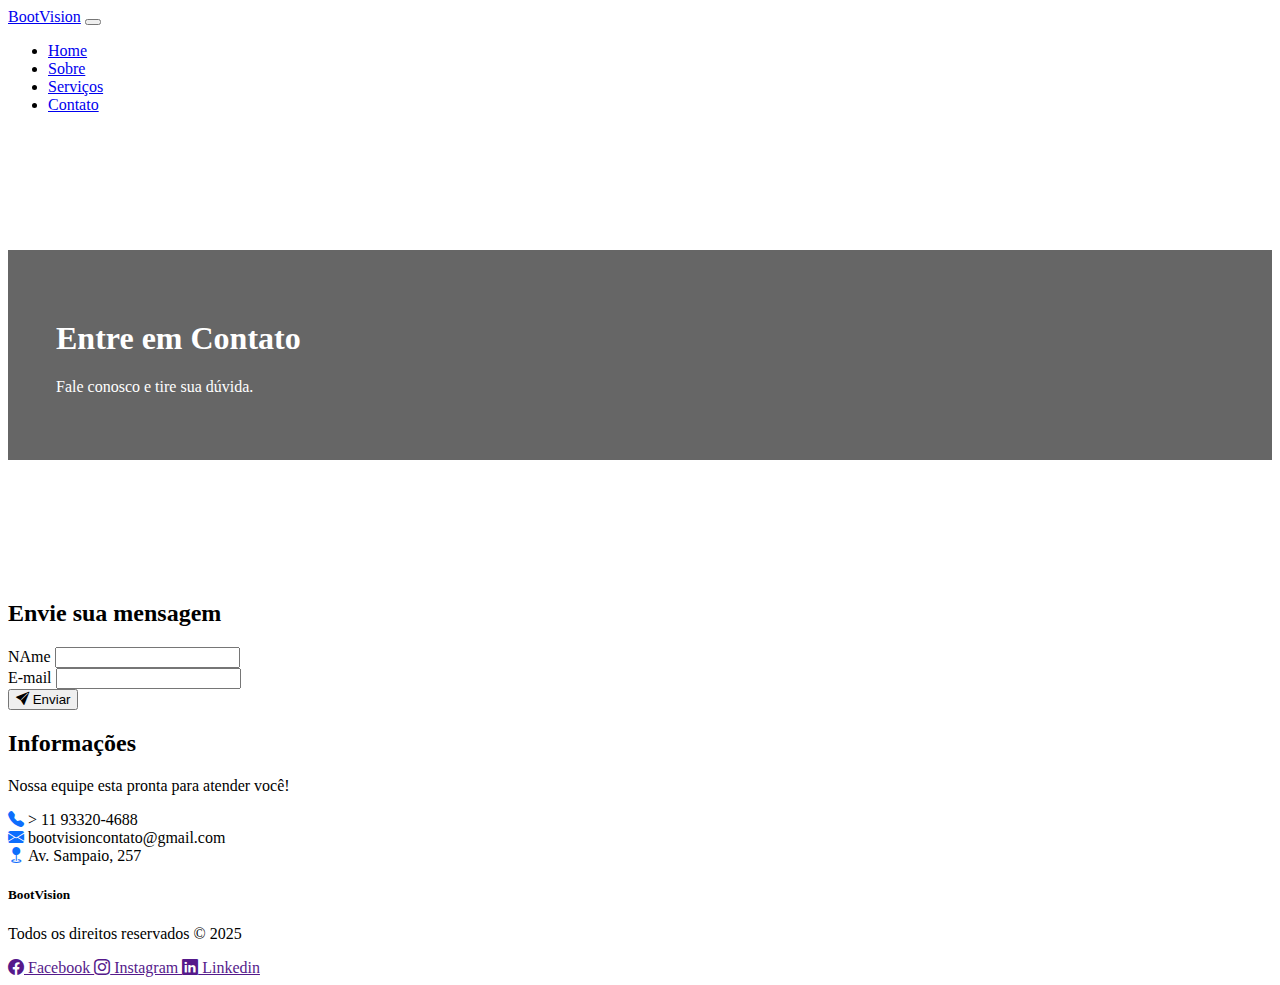
<file: contato.html>
<!DOCTYPE html>
<html lang="pt-br">
<head>
    <meta charset="UTF-8">
    <meta name="viewport" content="width=device-width, initial-scale=1.0">
    <title>Contato - BootVision</title>
    <link href="https://cdn.jsdelivr.net/npm/bootstrap@5.0.2/dist/css/bootstrap.min.css" rel="stylesheet" integrity="sha384-EVSTQN3/azprG1Anm3QDgpJLIm9Nao0Yz1ztcQTwFspd3yD65VohhpuuCOmLASjC" crossorigin="anonymous">
    <script src="https://cdn.jsdelivr.net/npm/bootstrap@5.0.2/dist/js/bootstrap.bundle.min.js" integrity="sha384-MrcW6ZMFYlzcLA8Nl+NtUVF0sA7MsXsP1UyJoMp4YLEuNSfAP+JcXn/tWtIaxVXM" crossorigin="anonymous" defer></script>
    <link rel="stylesheet" href="https://cdn.jsdelivr.net/npm/bootstrap-icons@1.10.5/font/bootstrap-icons.css">
    <link rel="stylesheet" href="css/contato.css">
</head>
<body>

            <!-- Header -->
<header>
    <nav class="navbar navbar-expand-lg navbar-dark bg-dark">
        <div class="container-fluid">
          <a class="navbar-brand" href="#">BootVision</a>
          <button class="navbar-toggler" type="button" data-bs-toggle="collapse" data-bs-target="#navbarText" aria-controls="navbarText" aria-expanded="false" aria-label="Toggle navigation">
            <span class="navbar-toggler-icon"></span>
          </button>
          <div class="collapse navbar-collapse" id="navbarText">
            <ul class="navbar-nav me-auto mb-2 mb-lg-0">
              <li class="nav-item">
                <a class="nav-link " aria-current="page" href="./index.html">Home</a>
              </li>
              <li class="nav-item">
                <a class="nav-link" href="./sobre.html">Sobre</a>
              </li>
              <li class="nav-item">
                <a class="nav-link " href="./sevicos.html">Serviços</a>
              </li>
              <li class="nav-item">
                <a class="nav-link active" href="./contato.html">Contato</a>
              </li>
            </ul>
          </div>
        </div>
    </nav>
</header>
    <!-- Fim do Header -->

        <!-- Hero -->

        <section class="hero-contato">
            <div class="hero-overlay">
                <div class="container text-center">
                    <h1 class="display-4 fw-bold">Entre em Contato</h1>
                    <p>Fale conosco e tire sua dúvida.</p>
                </div>
            </div>
        </section>
        <!-- Fim do Hero -->

        <!-- section Form -->

        <section class="py-5">
            <div class="container">
                <div class="row g-4">
                    <div class="col-md-6">
                        <h2 class="fw-2 md-4">Envie sua mensagem</h2>
                        <form>
                            <div class="mb-3">
                              <label for="exampleInputPassword1" class="form-label">NAme</label>
                              <input type="text" class="form-control" id="exampleInputPassword1">
                            </div>
                            <div class="mb-3">
                                <label for="exampleInputEmail1" class="form-label">E-mail</label>
                                <input type="email" class="form-control" id="exampleInputEmail1" aria-describedby="emailHelp">
                              </div>
                            <button type="submit" class="btn btn-primary">
                                <i class="bi bi-send-fill"></i> Enviar
                            </button>
                          </form>
                    </div>
                    <div class="col-md-6">
                        <h2>Informações</h2>
                        <p class="text-muted">Nossa equipe esta pronta para atender você!</p>
                        <div class="mb-3 d-flex align-items-center">
                            <i class="bi bi-telephone-fill icon-box me-2">
                            </i>>
                            <span>11 93320-4688</span>
                        </div>
                        <div class="mb-3 d-flex align-items-center"><i class="bi bi-envelope-fill icon-box me-2">
                        </i>
                        <span>bootvisioncontato@gmail.com</span>
                         </div>
                        <div class="mb-3 d-flex align-items-center"><i class="bi bi-geo-fill icon-box me-2">
                        </i>
                        <span>Av. Sampaio, 257</span>
                    </div>
                    </div>
                </div>
            </div>
        </section>
        <!-- section Form -->

            <!-- Footer -->

    <footer class="bg-dark text-light py-4">
        <div class="container">
          <div class="row">
            <div class="col-md-6">
              <h5>BootVision</h5>
              <p>Todos os direitos reservados &copy; 2025</p>
            </div>
            <div class="col-md-6 text-md-end mt-3 mt-md-0 ">
              <a href="" class="text-light me-3 text-decoration-none">
                <i class="bi bi-facebook"></i> Facebook
              </a>
  
              <a href="" class="text-light me-3 text-decoration-none">
                <i class="bi bi-instagram"></i> Instagram
              </a>
  
              <a href="" class="text-light text-decoration-none">
                <i class="bi bi-linkedin "></i> Linkedin
              </a>
            </div>
          </div>
        </div>
      </footer>
      <!-- Fim de Footer -->
    
</body>
</html>
</file>
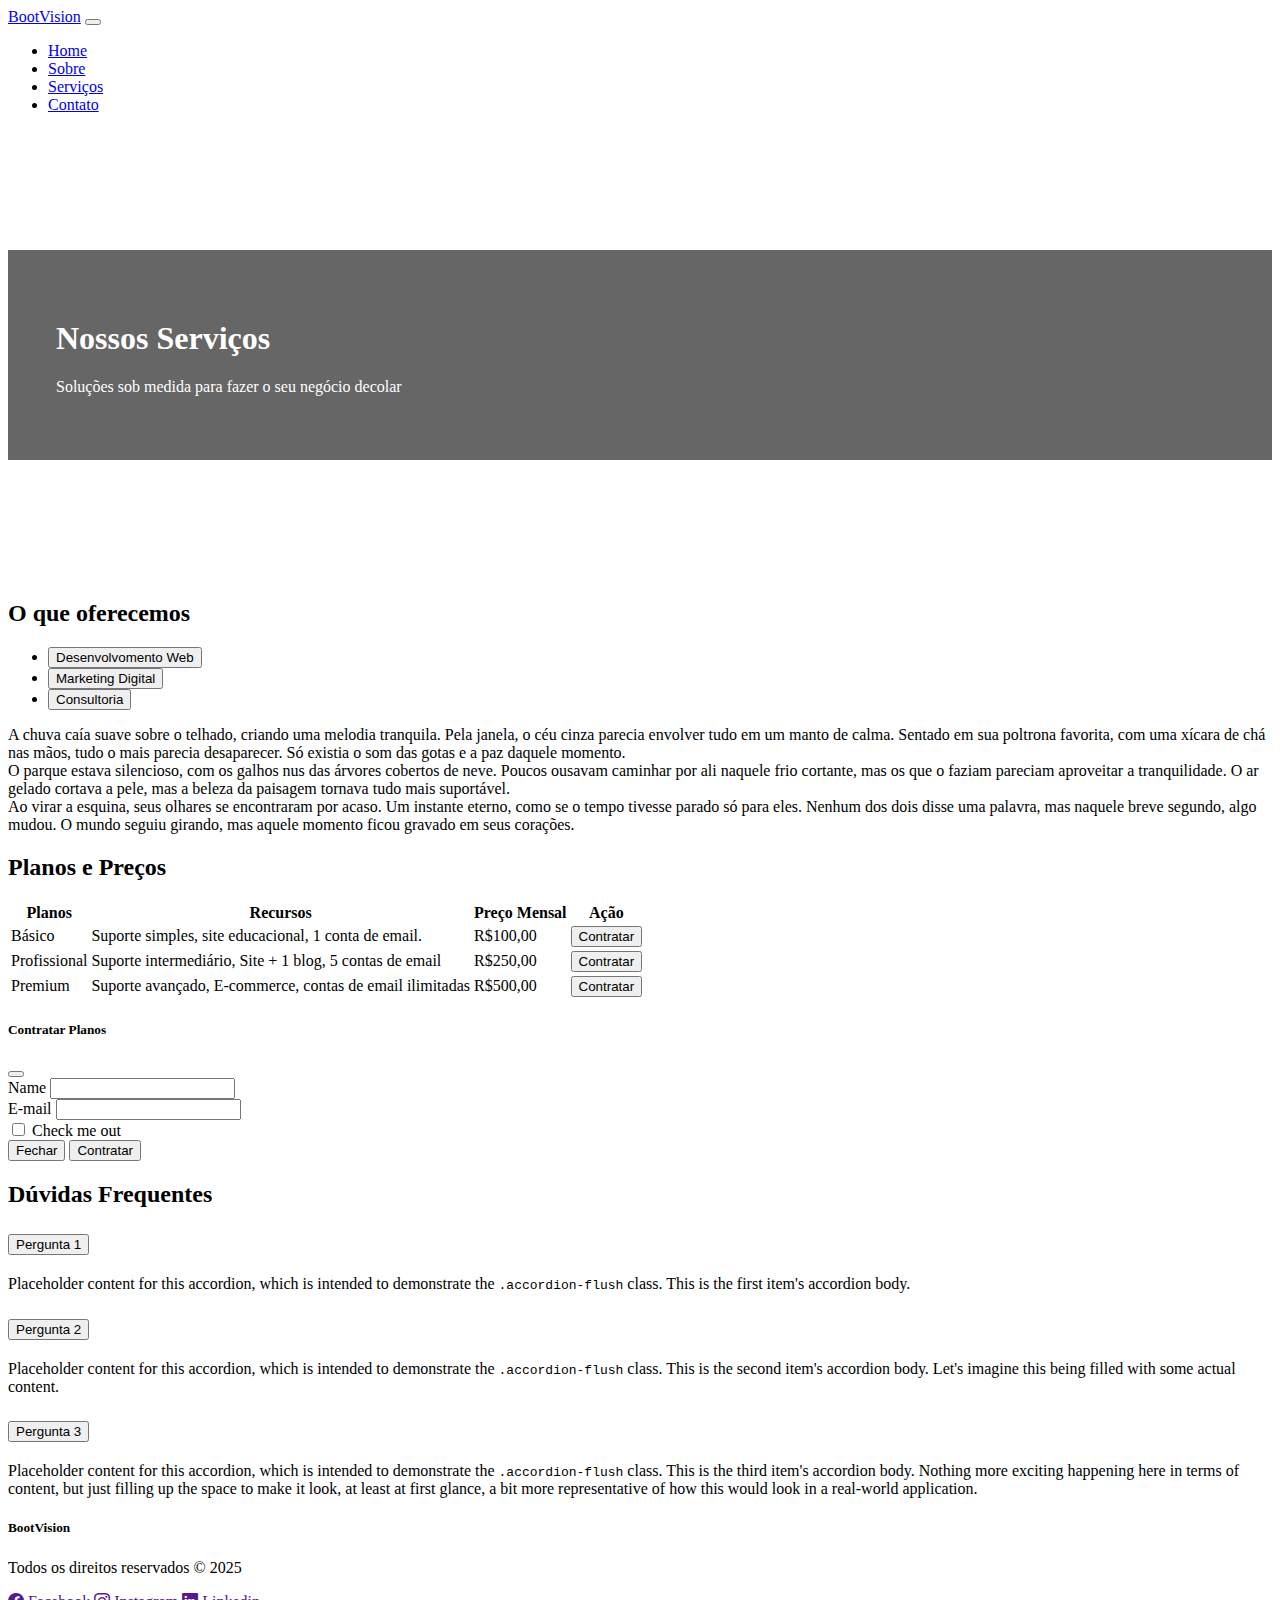
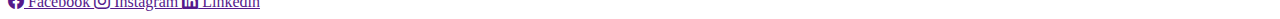
<file: sevicos.html>
<!DOCTYPE html>
<html lang="pt-br">
<head>
    <meta charset="UTF-8">
    <meta name="viewport" content="width=device-width, initial-scale=1.0">
    <title>Servições - BootVision</title>
    <link href="https://cdn.jsdelivr.net/npm/bootstrap@5.0.2/dist/css/bootstrap.min.css" rel="stylesheet" integrity="sha384-EVSTQN3/azprG1Anm3QDgpJLIm9Nao0Yz1ztcQTwFspd3yD65VohhpuuCOmLASjC" crossorigin="anonymous">
    <script src="https://cdn.jsdelivr.net/npm/bootstrap@5.0.2/dist/js/bootstrap.bundle.min.js" integrity="sha384-MrcW6ZMFYlzcLA8Nl+NtUVF0sA7MsXsP1UyJoMp4YLEuNSfAP+JcXn/tWtIaxVXM" crossorigin="anonymous" defer></script>
    <link rel="stylesheet" href="https://cdn.jsdelivr.net/npm/bootstrap-icons@1.10.5/font/bootstrap-icons.css">
    <link rel="stylesheet" href="css/servicos.css">
</head>
<body>

        <!-- Header -->
<header>
    <nav class="navbar navbar-expand-lg navbar-dark bg-dark">
        <div class="container-fluid">
          <a class="navbar-brand" href="#">BootVision</a>
          <button class="navbar-toggler" type="button" data-bs-toggle="collapse" data-bs-target="#navbarText" aria-controls="navbarText" aria-expanded="false" aria-label="Toggle navigation">
            <span class="navbar-toggler-icon"></span>
          </button>
          <div class="collapse navbar-collapse" id="navbarText">
            <ul class="navbar-nav me-auto mb-2 mb-lg-0">
              <li class="nav-item">
                <a class="nav-link " aria-current="page" href="./index.html">Home</a>
              </li>
              <li class="nav-item">
                <a class="nav-link" href="./sobre.html">Sobre</a>
              </li>
              <li class="nav-item">
                <a class="nav-link active" href="./sevicos.html">Serviços</a>
              </li>
              <li class="nav-item">
                <a class="nav-link" href="./contato.html">Contato</a>
              </li>
            </ul>
          </div>
        </div>
    </nav>
</header>
    <!-- Fim do Header -->

    
    <!-- Hero -->

    <section class="hero-servicos">
        <div class="hero-overlay">
            <div class="container text-center">
                <h1 class="display-4 fw-bold">Nossos Serviços</h1>
                <p>Soluções sob medida para fazer o seu negócio decolar</p>
            </div>
        </div>
    </section>
    <!-- Fim do Hero -->

    <!-- Seção Tabs -->

    <section class="py-5">
        <div class="container">
            <h2 class="fw-bold text-center mb-4">O que oferecemos</h2>
            <ul class="nav nav-tabs" id="myTab" role="tablist">

                <li class="nav-item" role="presentation">
                  <button class="nav-link active" id="home-tab" data-bs-toggle="tab" data-bs-target="#home" type="button" role="tab" aria-controls="DevWeb" aria-selected="true">Desenvolvomento Web</button>
                </li>

                <li class="nav-item" role="presentation">
                  <button class="nav-link" id="profile-tab" data-bs-toggle="tab" data-bs-target="#profile" type="button" role="tab" aria-controls="MarkDig" aria-selected="false">Marketing Digital</button>
                </li>

                <li class="nav-item" role="presentation">
                  <button class="nav-link" id="contact-tab" data-bs-toggle="tab" data-bs-target="#contact" type="button" role="tab" aria-controls="Consu" aria-selected="false">Consultoria</button>
                </li>

                          </ul>
              <div class="tab-content" id="myTabContent">
                <div class="tab-pane fade show active" id="home" role="tabpanel" aria-labelledby="DevWeb">A chuva caía suave sobre o telhado, criando uma melodia tranquila. Pela janela, o céu cinza parecia envolver tudo em um manto de calma. Sentado em sua poltrona favorita, com uma xícara de chá nas mãos, tudo o mais parecia desaparecer. Só existia o som das gotas e a paz daquele momento.</div>
                <div class="tab-pane fade" id="profile" role="tabpanel" aria-labelledby="MarkDig">O parque estava silencioso, com os galhos nus das árvores cobertos de neve. Poucos ousavam caminhar por ali naquele frio cortante, mas os que o faziam pareciam aproveitar a tranquilidade. O ar gelado cortava a pele, mas a beleza da paisagem tornava tudo mais suportável.</div>
                <div class="tab-pane fade" id="contact" role="tabpanel" aria-labelledby="Consu">Ao virar a esquina, seus olhares se encontraram por acaso. Um instante eterno, como se o tempo tivesse parado só para eles. Nenhum dos dois disse uma palavra, mas naquele breve segundo, algo mudou. O mundo seguiu girando, mas aquele momento ficou gravado em seus corações.</div>
              </div>
        </div>
    </section>
    <!-- Fim da Seção Tabs -->
    
    <!-- Section Planos -->

    <section class="bg-light py-5">
        <div class="container">
            <h2 class="fw-bold text-center mb-4">Planos e Preços</h2>
            <table class="table">
                <thead class="table-dark">
                  <tr>
                    <th scope="col">Planos</th>
                    <th scope="col">Recursos</th>
                    <th scope="col">Preço Mensal</th>
                    <th scope="col">Ação</th>
                  </tr>
                </thead>
                <tbody>
                  <tr>
                    <td>Básico</td>
                    <td>Suporte simples, site educacional, 1 conta de email.</td>
                    <td>R$100,00</td>
                    <td>
                        <button type="button" class="btn btn-outline-primary" data-bs-toggle="modal" data-bs-target="#exampleModal">Contratar</button>
                    </td>
                  </tr>
                  <tr>
                    <td>Profissional</td>
                    <td>Suporte intermediário, Site + 1 blog, 5 contas de email</td>
                    <td>R$250,00</td>
                    <td>
                        <button type="button" class="btn btn-outline-primary" data-bs-toggle="modal" data-bs-target="#exampleModal">Contratar</button>
                    </td>
                  </tr>
                  <tr>
                    <td>Premium</td>
                    <td>Suporte avançado, E-commerce, contas de email ilimitadas</td>
                    <td>R$500,00</td>
                    <td>
                        <button type="button" class="btn btn-outline-primary" data-bs-toggle="modal" data-bs-target="#exampleModal">Contratar</button>
                    </td>
                  </tr>
                </tbody>
              </table>
        </div>
        <!-- Modal -->
        <div class="modal fade" id="exampleModal" tabindex="-1" aria-labelledby="exampleModalLabel" aria-hidden="true">
            <div class="modal-dialog">
            <div class="modal-content">
                <div class="modal-header">
                <h5 class="modal-title" id="exampleModalLabel">Contratar Planos</h5>
            <button type="button" class="btn-close" data-bs-dismiss="modal" aria-label="Close"></button>
        </div>
        <div class="modal-body">
            <form>
                <div class="mb-3">
                  <label for="exampleInputEmail1" class="form-label">Name</label>
                  <input type="text" class="form-control" id="exampleInputEmail1" aria-describedby="emailHelp">
                </div>
                <div class="mb-3">
                  <label for="exampleInputPassword1" class="form-label">E-mail</label>
                  <input type="email" class="form-control" id="exampleInputPassword1">
                </div>
                <div class="mb-3 form-check">
                  <input type="checkbox" class="form-check-input" id="exampleCheck1">
                  <label class="form-check-label" for="exampleCheck1">Check me out</label>
                </div>
              </form>
        </div>
        <div class="modal-footer">
          <button type="button" class="btn btn-secondary" data-bs-dismiss="modal">Fechar</button>
          <button type="button" class="btn btn-primary" data-bs-dismiss="modal">Contratar</button>
        </div>
      </div>
    </div>
  </div>
    </section>
    <!-- Section Planos -->
     
    <!-- Section Duvidas -->

    <section class="py-5">
        <div class="container">
            <h2 class="fw-bold text-center mb-4">Dúvidas Frequentes</h2>
            <div class="accordion accordion-flush" id="accordionFlushExample">
                <div class="accordion-item">
                  <h2 class="accordion-header" id="flush-headingOne">
                    <button class="accordion-button collapsed" type="button" data-bs-toggle="collapse" data-bs-target="#flush-collapseOne" aria-expanded="false" aria-controls="flush-collapseOne">
                      Pergunta 1
                    </button>
                  </h2>
                  <div id="flush-collapseOne" class="accordion-collapse collapse" aria-labelledby="flush-headingOne" data-bs-parent="#accordionFlushExample">
                    <div class="accordion-body">Placeholder content for this accordion, which is intended to demonstrate the <code>.accordion-flush</code> class. This is the first item's accordion body.</div>
                  </div>
                </div>
                <div class="accordion-item">
                  <h2 class="accordion-header" id="flush-headingTwo">
                    <button class="accordion-button collapsed" type="button" data-bs-toggle="collapse" data-bs-target="#flush-collapseTwo" aria-expanded="false" aria-controls="flush-collapseTwo">
                        Pergunta 2
                    </button>
                  </h2>
                  <div id="flush-collapseTwo" class="accordion-collapse collapse" aria-labelledby="flush-headingTwo" data-bs-parent="#accordionFlushExample">
                    <div class="accordion-body">Placeholder content for this accordion, which is intended to demonstrate the <code>.accordion-flush</code> class. This is the second item's accordion body. Let's imagine this being filled with some actual content.</div>
                  </div>
                </div>
                <div class="accordion-item">
                  <h2 class="accordion-header" id="flush-headingThree">
                    <button class="accordion-button collapsed" type="button" data-bs-toggle="collapse" data-bs-target="#flush-collapseThree" aria-expanded="false" aria-controls="flush-collapseThree">
                        Pergunta 3
                    </button>
                  </h2>
                  <div id="flush-collapseThree" class="accordion-collapse collapse" aria-labelledby="flush-headingThree" data-bs-parent="#accordionFlushExample">
                    <div class="accordion-body">Placeholder content for this accordion, which is intended to demonstrate the <code>.accordion-flush</code> class. This is the third item's accordion body. Nothing more exciting happening here in terms of content, but just filling up the space to make it look, at least at first glance, a bit more representative of how this would look in a real-world application.</div>
                  </div>
                </div>
              </div>
        </div>
    </section>
    <!-- Fim Section Duvidas -->

            <!-- Footer -->

            <footer class="bg-dark text-light py-4">
                <div class="container">
                  <div class="row">
                    <div class="col-md-6">
                      <h5>BootVision</h5>
                      <p>Todos os direitos reservados &copy; 2025</p>
                    </div>
                    <div class="col-md-6 text-md-end mt-3 mt-md-0 ">
                      <a href="" class="text-light me-3 text-decoration-none">
                        <i class="bi bi-facebook"></i> Facebook
                      </a>
          
                      <a href="" class="text-light me-3 text-decoration-none">
                        <i class="bi bi-instagram"></i> Instagram
                      </a>
          
                      <a href="" class="text-light text-decoration-none">
                        <i class="bi bi-linkedin "></i> Linkedin
                      </a>
                    </div>
                  </div>
                </div>
              </footer>
              <!-- Fim de Footer -->
</body>
</html>
</file>
<file: css/contato.css>
.hero-contato {
    background: url("https://picsum.photos/1600/800?grayscale") center/cover no-repeat;
    min-height: 50vh;
    color: #fff;
    display: flex;
    align-items: center;
}

.hero-overlay{
    background-color: rgba(0, 0, 0, 0.6);
    width: 100%;
    padding: 3rem;
}

.icon-box{
    font-size: 1rem;
    color: #0d6efd;
}
</file>
<file: css/servicos.css>
.hero-servicos {
    background: url("https://picsum.photos/1600/800?grayscale") center/cover no-repeat;
    min-height: 50vh;
    color: #fff;
    display: flex;
    align-items: center;
}

.hero-overlay{
    background-color: rgba(0, 0, 0, 0.6);
    width: 100%;
    padding: 3rem;
}
</file>
